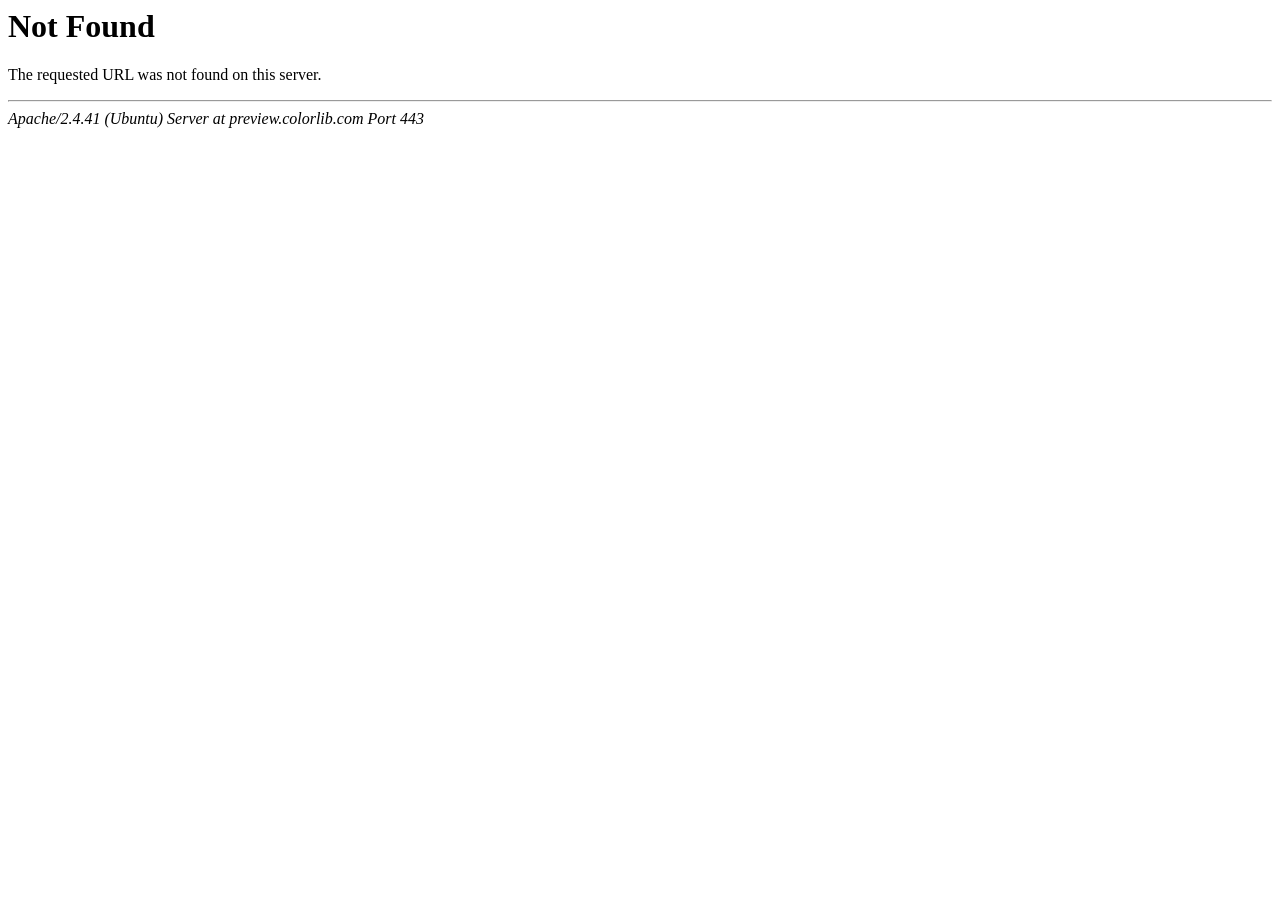
<file: enterpreneurship-talk/assets/css/owl.video.play.png/index.html>
<!DOCTYPE HTML PUBLIC "-//IETF//DTD HTML 2.0//EN">
<html><head>
<title>404 Not Found</title>
</head><body>
<h1>Not Found</h1>
<p>The requested URL was not found on this server.</p>
<hr>
<address>Apache/2.4.41 (Ubuntu) Server at preview.colorlib.com Port 443</address>
<script defer src="https://static.cloudflareinsights.com/beacon.min.js" data-cf-beacon="{"rayId":"6696c1bdea89e2d5","token":"cd0b4b3a733644fc843ef0b185f98241","version":"2021.6.0","si":10}"></script>
</body></html>
</file>
